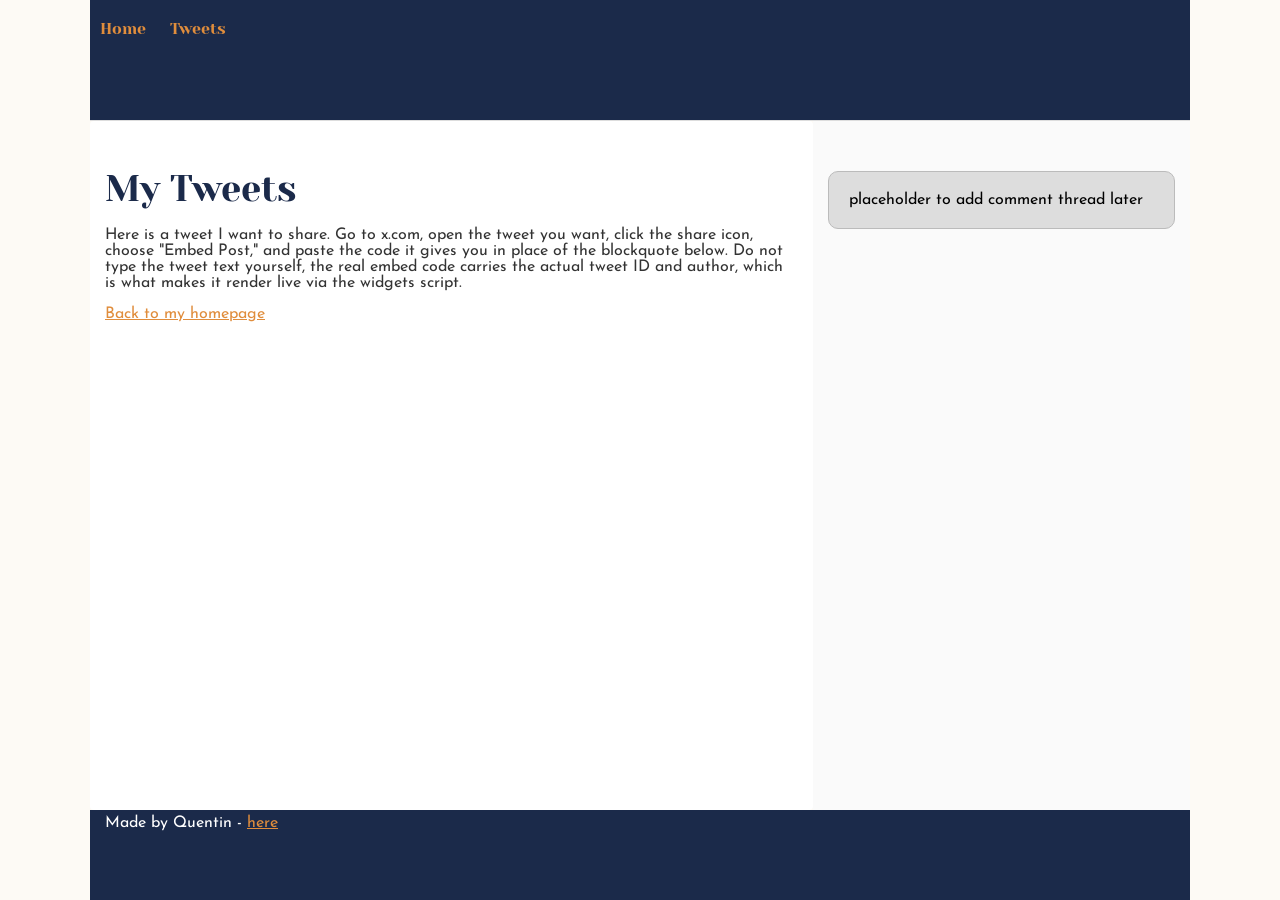
<file: css_basic/tweets.html>
<!DOCTYPE html>
<html lang="en">
<head>
	<title>My Tweets</title>
	<link rel="stylesheet" href="styles.css">
</head>
<body>
	<header>
		<ul>
			<li><a href="index.html">Home</a></li>
			<li><a href="tweets.html">Tweets</a></li>
		</ul>
	</header>
	<main>
		<article>
			<h1>My Tweets</h1>
			<p>Here is a tweet I want to share. Go to x.com, open the tweet you want, click the share icon, choose "Embed Post," and paste the code it gives you in place of the blockquote below. Do not type the tweet text yourself, the real embed code carries the actual tweet ID and author, which is what makes it render live via the widgets script.</p>
			<blockquote class="twitter-tweet">
				<a href="https://twitter.com/x/status/REPLACE_WITH_REAL_TWEET_ID"></a>
			</blockquote>
			<script async src="https://platform.twitter.com/widgets.js"></script>
			<p><a href="index.html">Back to my homepage</a></p>
		</article>
		<aside>
			<p>placeholder to add comment thread later</p>
		</aside>
	</main>
	<footer>
		<p>Made by Quentin - <a href="https://github.com/Quentin712" target="_blank">here</a></p>
	</footer>
</body>
</html>
</file>
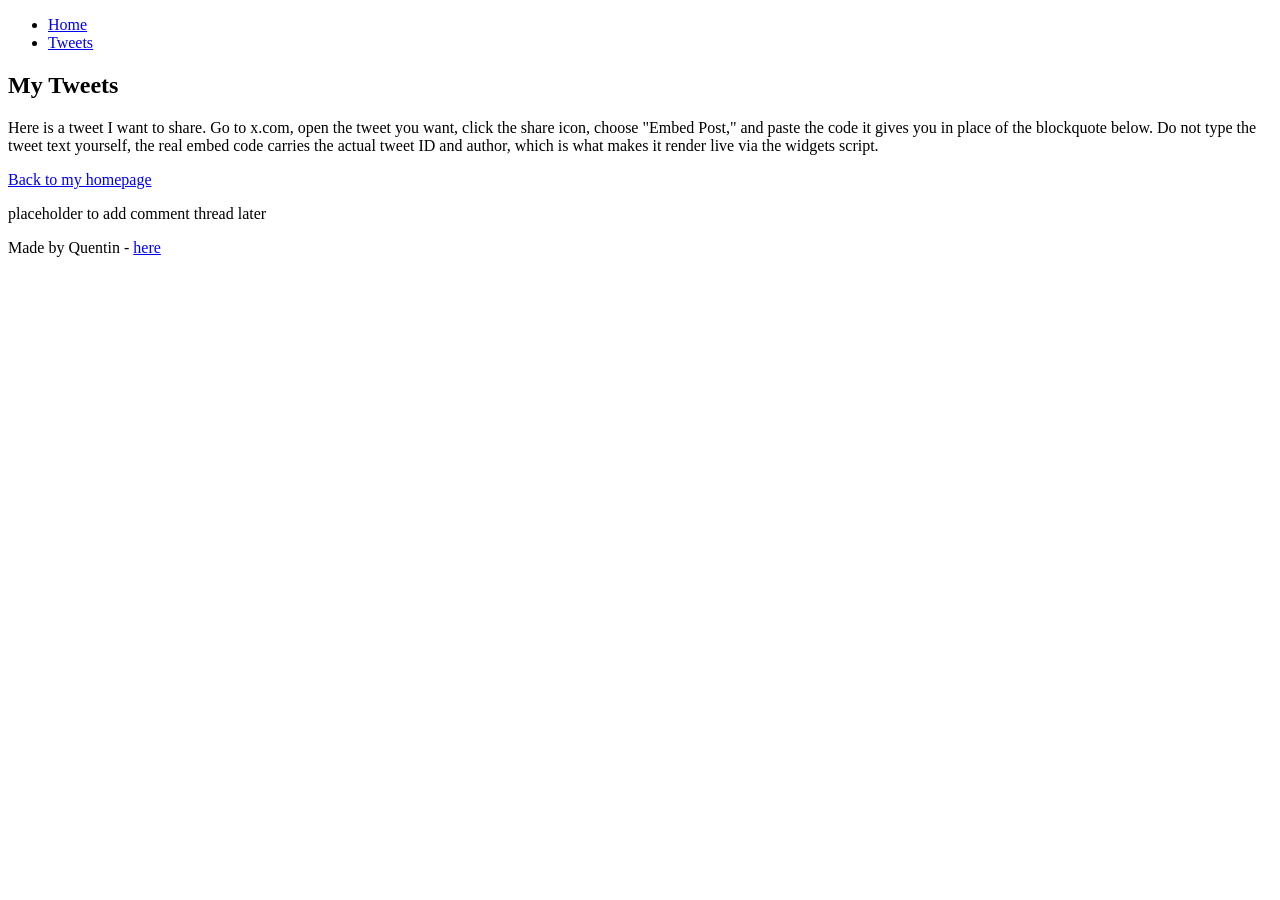
<file: html_basic/tweets.html>
<!DOCTYPE html>
<html lang="en">
<head>
	<title>My Tweets</title>
</head>
<body>
	<header>
		<ul>
			<li><a href="index.html">Home</a></li>
			<li><a href="tweets.html">Tweets</a></li>
		</ul>
	</header>
	<main>
		<article>
			<h1>My Tweets</h1>
			<p>Here is a tweet I want to share. Go to x.com, open the tweet you want, click the share icon, choose "Embed Post," and paste the code it gives you in place of the blockquote below. Do not type the tweet text yourself, the real embed code carries the actual tweet ID and author, which is what makes it render live via the widgets script.</p>
			<blockquote class="twitter-tweet">
				<a href="https://twitter.com/x/status/REPLACE_WITH_REAL_TWEET_ID"></a>
			</blockquote>
			<script async src="https://platform.twitter.com/widgets.js"></script>
			<p><a href="index.html">Back to my homepage</a></p>
		</article>
		<aside>
			<p>placeholder to add comment thread later</p>
		</aside>
	</main>
	<footer>
		<p>Made by Quentin - <a href="https://github.com/Quentin712" target="_blank">here</a></p>
	</footer>
</body>
</html>
</file>
<file: css_basic/styles.css>
/* Importing webfonts */
/* (If you're learning CSS, you should disregard that) */

@import url(https://fonts.googleapis.com/css?family=Yeseva+One);
@import url(https://fonts.googleapis.com/css?family=Josefin+Sans:400,700,700italic,400italic);


/* CSS reset rules */

html, body {
	height: 100%;
	min-height: 100%;
}
html, body, div, span, applet, object, iframe,
h1, h2, h3, h4, h5, h6, p, blockquote, pre,
a, abbr, acronym, address, big, cite, code,
del, dfn, img, ins, kbd, q, s, samp,
small, strike, sub, sup, tt, var,
b, u, i, center,
dl, dt, dd,
fieldset, form, label, legend,
table, caption, tbody, tfoot, thead, tr, th, td,
article, aside, canvas, details, embed, 
figure, figcaption, footer, header, hgroup, 
menu, nav, output, ruby, section, summary,
time, mark, audio, video {
	margin: 0;
	padding: 0;
	border: 0;
	font-size: 100%;
	font: inherit;
	vertical-align: baseline;
}
/* HTML5 display-role reset for older browsers */
article, aside, details, figcaption, figure, 
footer, header, hgroup, menu, nav, section {
	display: block;
}
body {
	line-height: 1;
}
blockquote, q {
	quotes: none;
}
blockquote:before, blockquote:after,
q:before, q:after {
	content: '';
	content: none;
}
table {
	border-collapse: collapse;
	border-spacing: 0;
}


/* Fonts and colors */

body {
	font-family: 'Josefin Sans', serif;
	color: rgba(0, 0, 0, 0.8);
}
h1, h2, h3, h4, h5, h6, header {
	font-family: 'Yeseva One', sans-serif;
}
article {
}
header {
	border-bottom: 1px solid rgb(221,221,221);
	transition: border-bottom-color 1s ease;
}
header a {
	color: rgba(0, 0, 0, 0.8);
}
aside {
	background: #FAFAFA;
}
aside p {
	border: 1px solid #bbb;
	background: #ddd;
	color: black;
}
footer a {
	color: rgba(0, 0, 0, 0.8);
}
a {
	color: #F80002;
}


/* Positioning and margins */

@media (min-width: 1100px) {
	body {
		width: 1100px;
		margin: 0 auto;
	}
}

article {
	padding: 50px 15px;
}
article > *:first-child {
	margin-top: 0;
}
aside {
	padding: 50px 15px;
}
header .right {
	float: right;
	margin: 0 10px 15px;
}


/* Flexbox layout */

body {
	display: flex;
	flex-direction: column;
}
main {
	display: flex;
	flex-direction: row;
	flex: auto;
}
article {
	flex: 2;
	overflow-y: auto;
}
aside {
	flex: 1;
	overflow-y: auto;
}


/* Header */
header {
	padding: 20px 0;
	height: 80px;
}
header ul {
	list-style: none;
	margin: 0;
	padding: 0;
}
header li {
	display: inline;
	vertical-align:middle;
}
header li:first-child {
	margin: 0;
}
header li a {
	margin: 0 10px;
}
header li.logo {
	font-size: 36px;
}
header a {
	text-decoration: none;
}


/* Aside */

aside p {
	border-radius: 10px;
	padding: 20px 20px;
}


/* Footer */

footer {
	padding: 5px 15px;
	height: 80px;
}


/* Text styles and margins */

p {
	margin-bottom: 15px;
}
h1 {
	font-size: 36px;
	margin: 40px 0 20px;
}
h2 {
	font-size: 32px;
	margin: 30px 0 15px;
}
h3 {
	font-size: 28px;
	margin: 25px 0 10px;
}
h4 {
	font-size: 20px;
	font-weight: bold;
	margin: 20px 0 10px;
}
h5 {
	font-size: 18px;
	font-weight: bold;
	margin: 15px 0 10px;
}
h6 {
	font-weight: bold;
	margin: 5px 0;
}

@media (max-width: 800px) {
  body.works_on_smartphone {
  	display: block;
  }
  body.works_on_smartphone main {
  	display: block;
  }
  header .right {
  	float: none;
  }
}
/* Custom styling */

body {
	background-color: #fdfaf5;
}
header {
	background-color: #1b2a4a;
}
header a, header li.logo {
	color: #E08D3C;
}
h1, h2, h3 {
	color: #1b2a4a;
}
article {
	background-color: #ffffff;
	border-radius: 4px;
}
a {
	color: #E08D3C;
}
a:hover {
	color: #1b2a4a;
}
footer {
	background-color: #1b2a4a;
	color: #ffffff;
}
footer a {
	color: #E08D3C;
}
</file>
